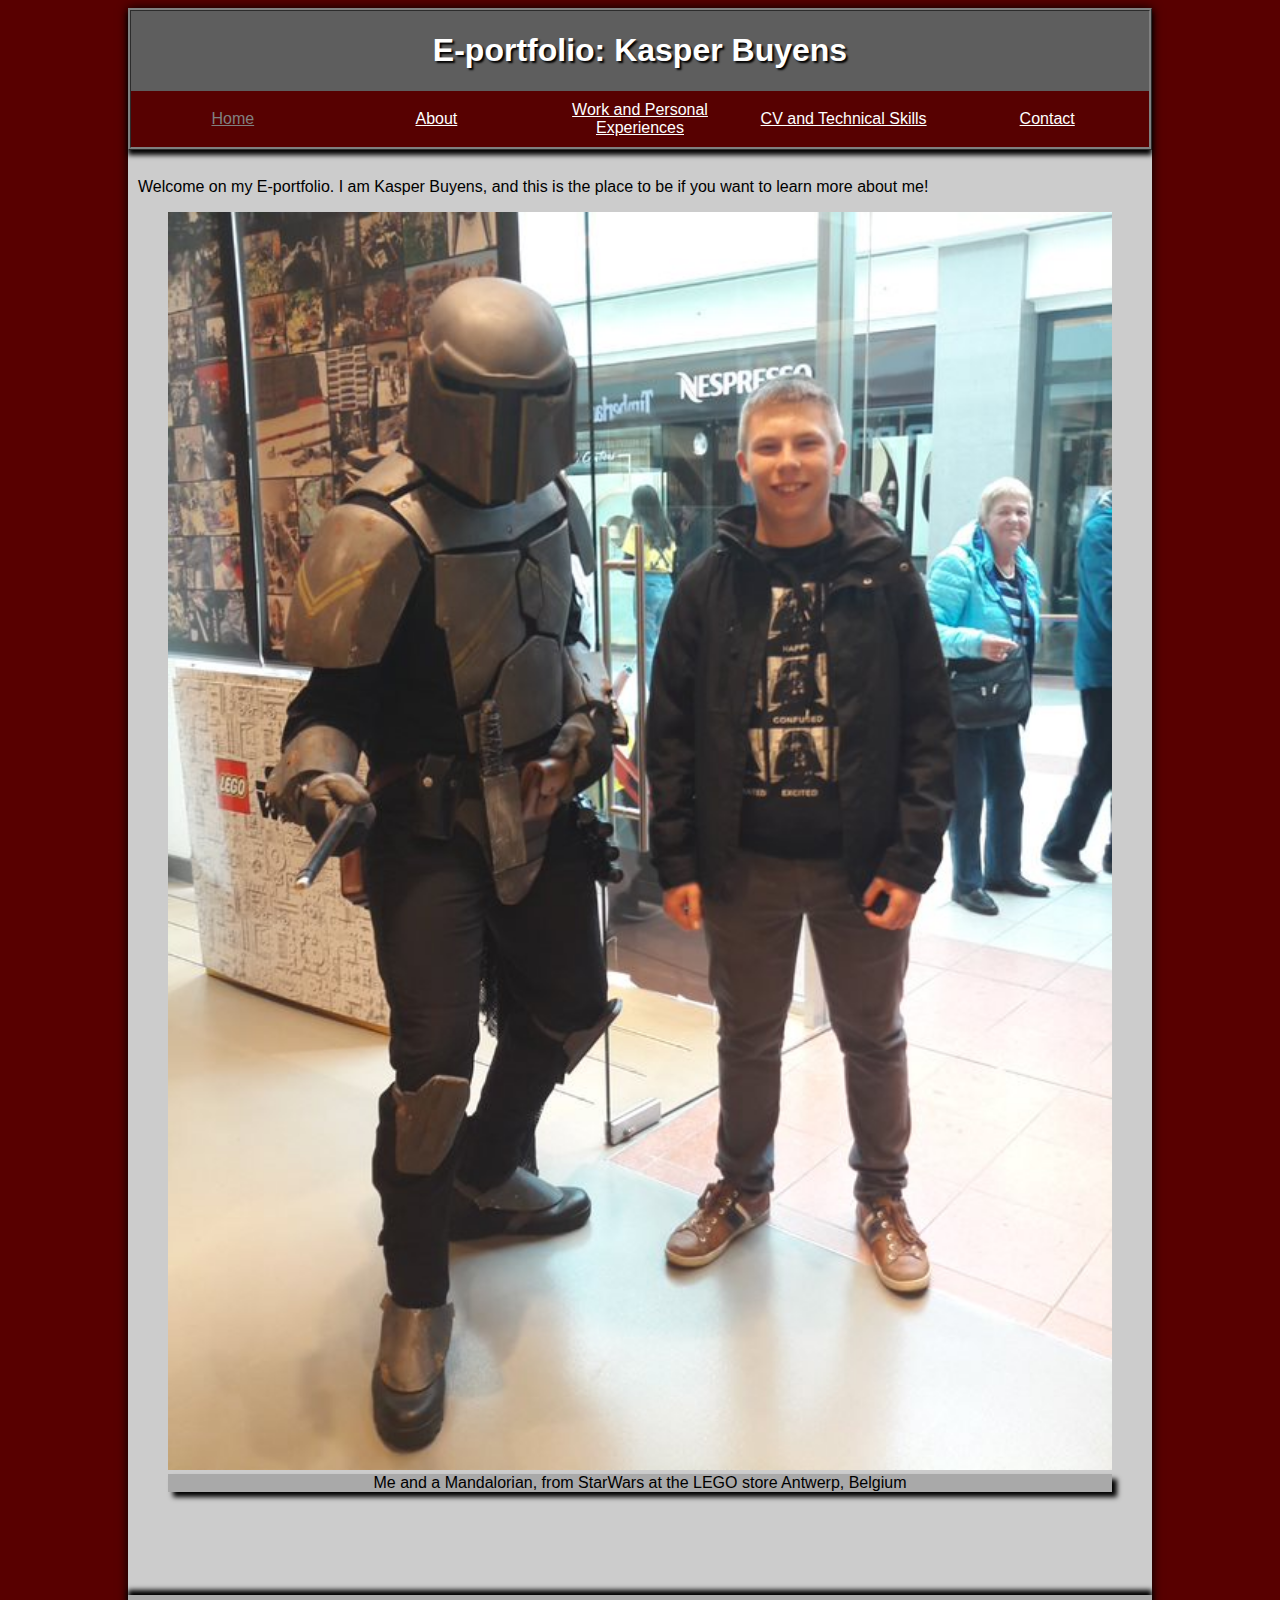
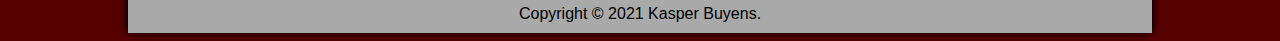
<file: index.html>
<!DOCTYPE html>
<html>
    <head>
        <link rel="stylesheet" href="../css/stylesheet.css">
        <meta charset="utf-8">
        <meta name="viewport" content="width=device-width, initial-scale=1.0">
        <title> Portfolio </title>
    </head>
    <body>
        <div>
        <header>
            <H1>E-portfolio: Kasper Buyens</H1>
        </header>
        <nav>
            <a href="../index.html" class="Active"class="nav">Home</a>
            <a href="../About.html"class="nav">About</a>
            <a href="../WorkAndPersonalExperiences.html"class="nav"> Work and Personal Experiences</a>
            <a href="CVAndTechnicalSkills.html"class="nav"> CV and Technical Skills</a>
            <a href="Contact.html"class="nav">Contact</a>
        </nav>
        </div>
        <main>
            <p> <br/> Welcome on my E-portfolio. I am Kasper Buyens, and this is the place to be if you want to learn more about me! </p>
            <figure>
                <img src="../foto's/Foto Mando.jpg" alt="This is me, next to a Mandalorian from StarWars">
            
                    <figcaption>
                    Me and a Mandalorian, from StarWars at the LEGO store Antwerp, Belgium
                    </figcaption>
            </figure>
        </main>
        <footer>
            <p>Copyright © 2021 Kasper Buyens.</p>
        </footer>
    </body>
</html>
</file>
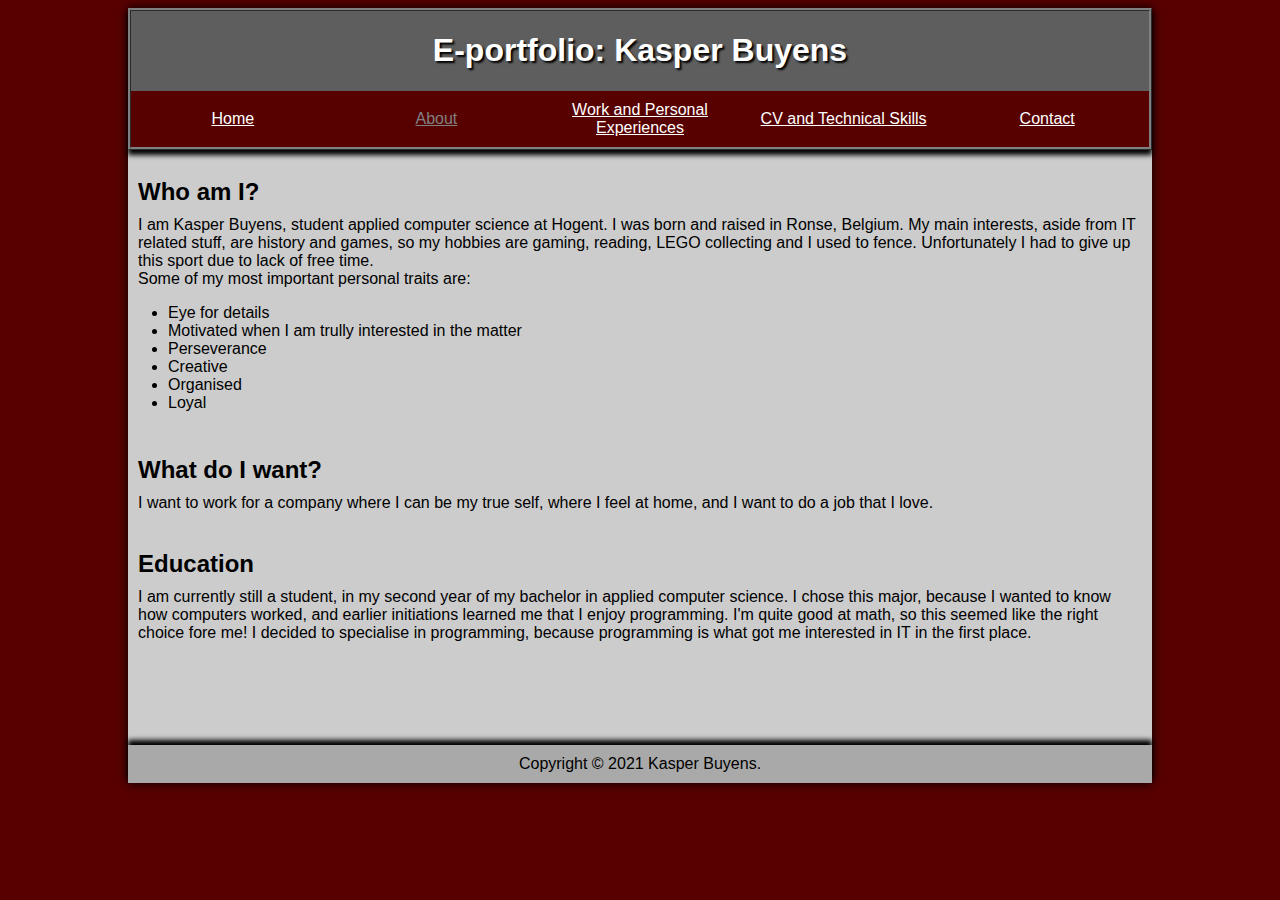
<file: About.html>
<!DOCTYPE html>
<html>
    <head>
        <link rel="stylesheet" href="../css/stylesheet.css">
        <meta charset="utf-8">
        <meta name="viewport" content="width=device-width, initial-scale=1.0">
        <title> Portfolio </title>
    </head>
    <body>
        <div>
        <header>
            <H1>E-portfolio: Kasper Buyens</H1>
        </header>
        <nav>
            <a href="../index.html" class="nav">Home</a>
            <a href="../About.html" class="Active" class="nav">About</a>
            <a href="../WorkAndPersonalExperiences.html" class="nav"> Work and Personal Experiences</a>
            <a href="CVAndTechnicalSkills.html"class="nav"> CV and Technical Skills</a>
            <a href="Contact.html"class="nav">Contact</a>
        </nav>
        </div>
        <main>
            <br/>
            <h2>Who am I?</h2>
                <p>I am Kasper Buyens, student applied computer science at Hogent. I was born and raised in Ronse, Belgium.
                    My main interests, aside from IT related stuff, are history and games, so my hobbies are gaming, reading, LEGO collecting and I used to fence. 
                    Unfortunately I had to give up this sport due to lack of free time.
                    <br/> Some of my most important personal traits are:
                    <ul>
                        <li>Eye for details</li>
                        <li>Motivated when I am trully interested in the matter</li>
                        <li>Perseverance</li>
                        <li>Creative</li>
                        <li>Organised</li>
                        <li>Loyal</li>
                    </ul>
                </p> 
            <br/>
            <h2>What do I want?</h2>
            <p>
                I want to work for a company where I can be my true self, where I feel at home, and I want to do a job that I love.
            </p>
            <br/>
            <h2>Education</h2>
                <p>I am currently still a student, in my second year of my bachelor in applied computer science.
                    I chose this major, because I wanted to know how computers worked, and earlier initiations learned me that I enjoy programming.
                    I'm quite good at math, so this seemed like the right choice fore me! I decided to specialise in programming, because programming is what got me interested in IT in the first place.

                </p>
            <!--
            wie ben ik 
            wat wil ik
            info over mezelf
            testen Italt 
            -->

        </main>
        <footer>
            <p>Copyright © 2021 Kasper Buyens.</p>
        </footer>
    </body>
</html>
</file>
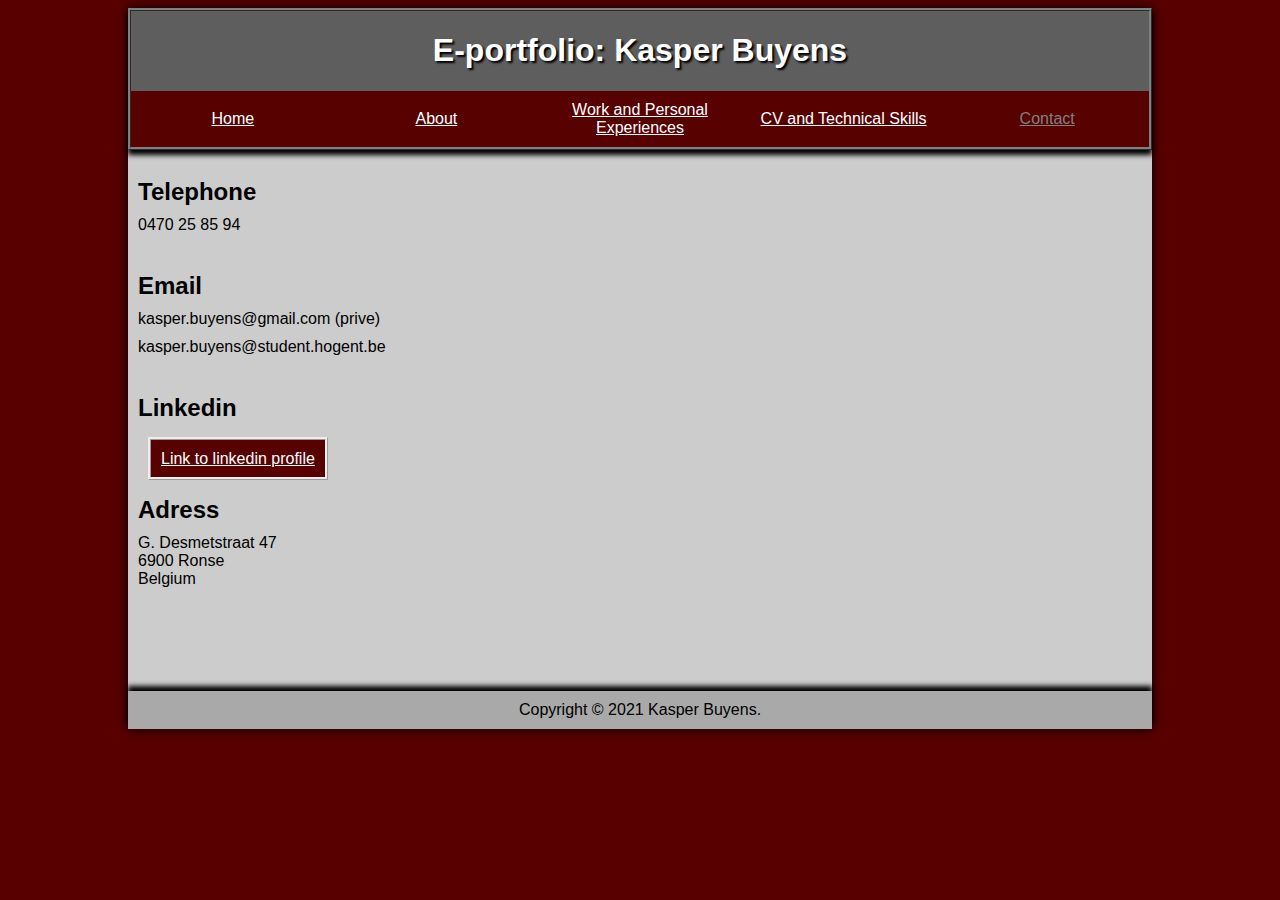
<file: Contact.html>
<!DOCTYPE html>
<html>
    <div>
    <head>
        <link rel="stylesheet" href="../css/stylesheet.css">
        <meta charset="utf-8"/>
        <meta name="viewport" content="width=device-width, initial-scale=1.0">
        <title> Portfolio </title>
    </head>
    <body>
        <header>
            <H1>E-portfolio: Kasper Buyens</H1>
        </header>
        <nav>
            <a href="../index.html"class="nav">Home</a>
            <a href="../About.html"class="nav">About</a>
            <a href="../WorkAndPersonalExperiences.html"class="nav"> Work and Personal Experiences</a>
            <a href="CVAndTechnicalSkills.html"class="nav"> CV and Technical Skills</a>
            <a href="Contact.html" class="Active"class="nav">Contact</a>
        </nav>
        </div>
        <main>
            <br/>
            <h2>Telephone</h2>
                <p>0470 25 85 94</p>
                <br/>
            <h2>Email</h2>
                <p>kasper.buyens@gmail.com (prive)</p>
                <p>kasper.buyens@student.hogent.be</p>
                <br/>
            <h2>Linkedin</h2>
        </br>
            <a href="https://www.linkedin.com/in/kasper-buyens-bb5839212/" class= "L">Link to linkedin profile</a>
        </br>
    </br>
            <h2>Adress</h2>
                <p>G. Desmetstraat 47 <br/>
                6900 Ronse <br/>
                Belgium
                </p>
        </main>
        <footer>
                <p>Copyright © 2021 Kasper Buyens.</p>
        </footer>
    </body>
</html>
</file>
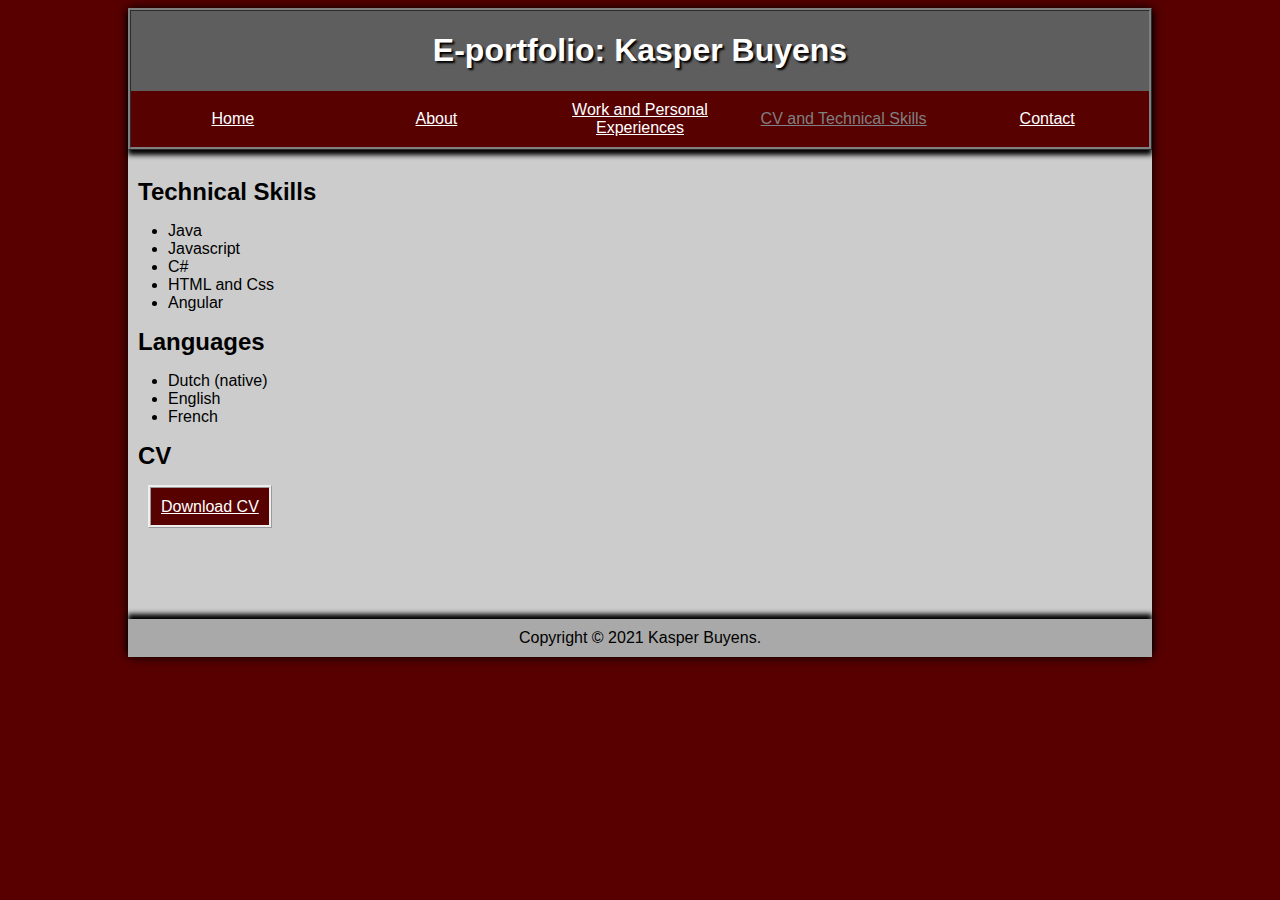
<file: CVAndTechnicalSkills.html>
<!DOCTYPE html>
<html>
    <head>
        <link rel="stylesheet" href="../css/stylesheet.css">
        <meta charset="utf-8">
        <meta name="viewport" content="width=device-width, initial-scale=1.0">
        <title> Portfolio </title>
    </head>
    <body>
        <div>
        <header>
            <H1>E-portfolio: Kasper Buyens</H1>
        </header>
        <nav>
            <a href="../index.html"class="nav">Home</a>
            <a href="../About.html"class="nav">About</a>
            <a href="../WorkAndPersonalExperiences.html"class="nav"> Work and Personal Experiences</a>
            <a href="CVAndTechnicalSkills.html" class="Active"class="nav"> CV and Technical Skills</a>
            <a href="Contact.html"class="nav">Contact</a>
        </nav>
        </div>
        <main>
            <br/>
            <h2>Technical Skills</h2>
            <ul>
                <li>Java</li>
                <li>Javascript</li>
                <li>C#</li>
                <li>HTML and Css</li>
                <li>Angular</li>
            </ul>
            <h2>Languages</h2>
            <ul>
                <li>Dutch (native)</li>
                <li>English</li>
                <li>French</li>
            </ul>
            <h2>CV</h2>
        </br>
            <a href="../foto's/CV KasperBuyens.pdf" class= "L">Download CV </a>
        </main>
        <footer>
            <p>Copyright © 2021 Kasper Buyens.</p>
        </footer>
    </body>
</html>
</file>
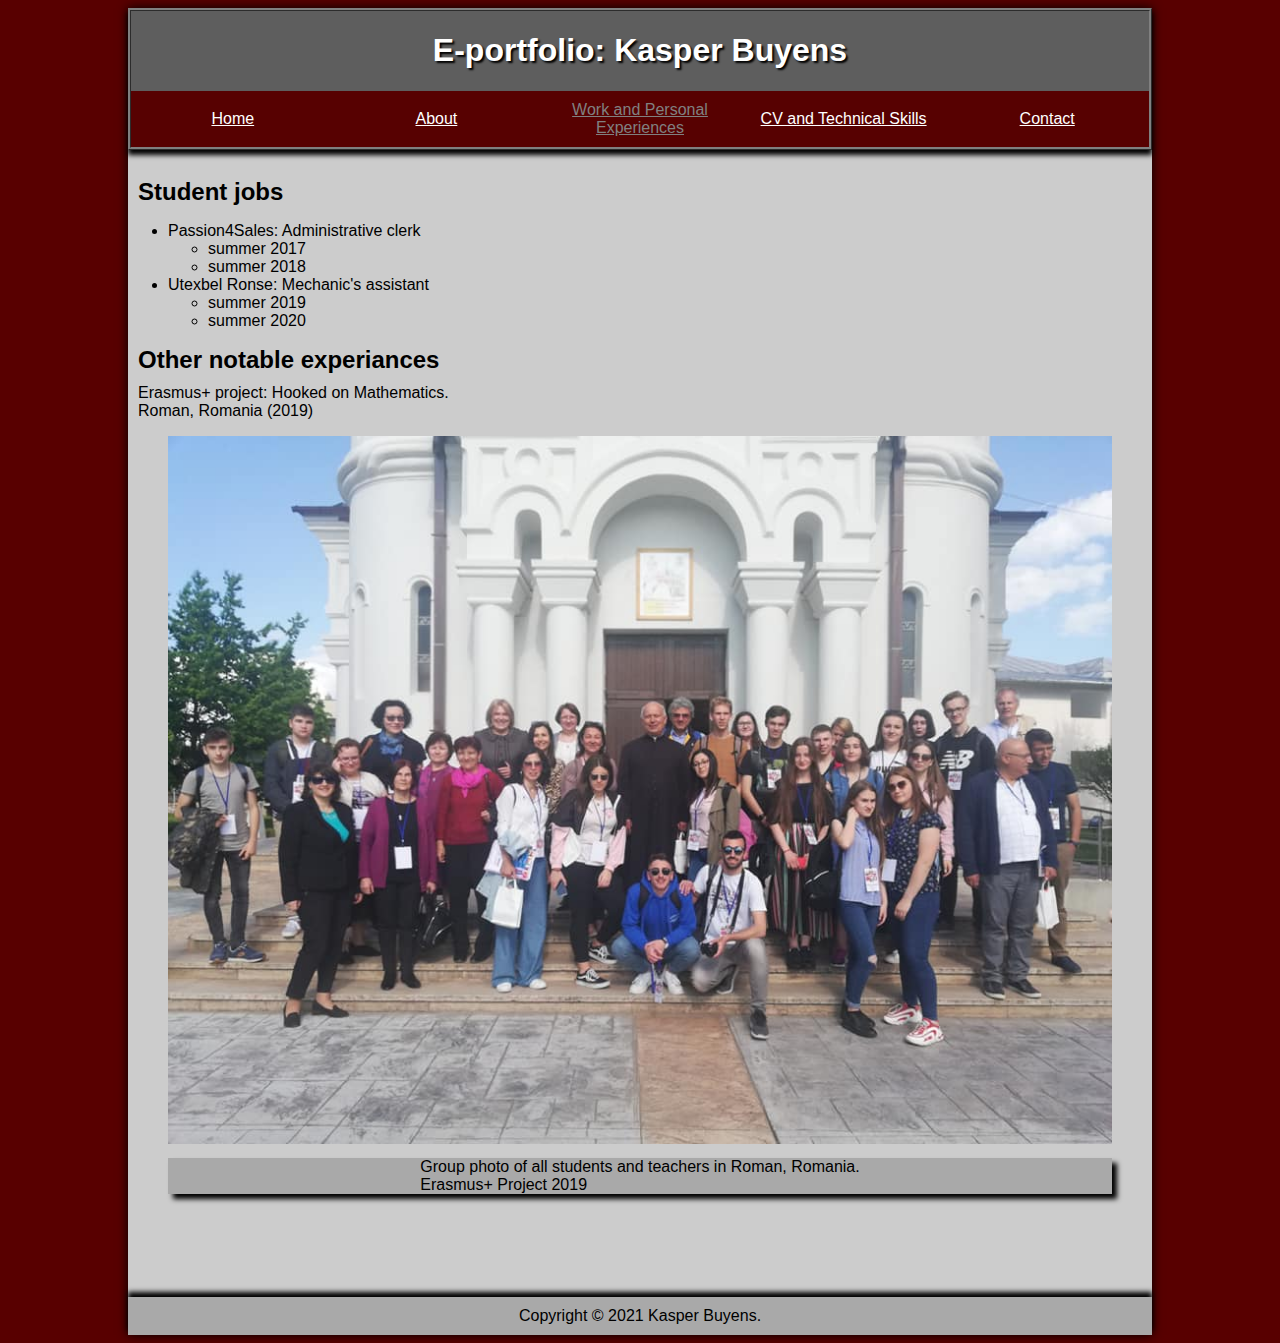
<file: WorkAndPersonalExperiences.html>
<!DOCTYPE html>
<html>
    <head>
        <link rel="stylesheet" href="../css/stylesheet.css">
        <meta charset="utf-8">
        <meta name="viewport" content="width=device-width, initial-scale=1.0">
        <title> Portfolio </title>
    </head>
    <body>
        <div>
        <header>
            <H1>E-portfolio: Kasper Buyens</H1>
        </header>
        <nav>
            <a href="../index.html" class="nav">Home</a>
            <a href="../About.html" class="nav">About</a>
            <a href="../WorkAndPersonalExperiences.html" class="Active" class="nav"> Work and Personal Experiences</a>
            <a href="CVAndTechnicalSkills.html" class="nav"> CV and Technical Skills</a>
            <a href="Contact.html" class="nav">Contact</a>
        </nav>
        </div>
        <main>
            <br/>
            <h2>Student jobs</h2>
                <ul>
                    <li>Passion4Sales: Administrative clerk
                        <ul>
                            <li>summer 2017</li>
                            <li>summer 2018 </li>
                        </ul>
                    </li>
                    <li>Utexbel Ronse: Mechanic's assistant
                        <ul>
                            <li>summer 2019</li>
                            <li>summer 2020</li>
                        </ul>
                    </li>
                </ul>
            <h2>Other notable experiances</h2>
                <p>Erasmus+ project: Hooked on Mathematics. <br />
                    Roman, Romania (2019)</p>
                    <figure>
                    <img src="foto's/60290484_10156962042530772_5696761110070296576_n.jpg" alt="Erasmus+" >
                        <p>
                            <figcaption>
                                Group photo of all students and teachers in Roman, Romania. <br/> Erasmus+ Project 2019
                            </figcaption>
                        </p>
                    </figure>
        </main>
        <footer>
            <p>Copyright © 2021 Kasper Buyens.</p>
        </footer>
    </body>
</html>
</file>
<file: css/stylesheet.css>
html{
    background-color: #580000;
}

body{
    margin-right: 10%;
    margin-left: 10%;
    background-color: rgb(204, 204, 204);
    font-family:'Lucida Sans', 'Lucida Sans Regular', 'Lucida Grande', 'Lucida Sans Unicode', Geneva, Verdana, sans-serif;
    box-shadow: 0 0 10px black;
}

header{
    background-color: rgb(94, 94, 94);
    width: 100%;
    flex-wrap: nowrap;
    justify-content: center;
    flex: center;
    align-items: center;
    display: flex;

}

img{
    width: 100%;
}
nav{
    background-color: rgb(87, 1, 1);
}
nav{
    width: 100%;
    flex-wrap: nowrap;
    justify-content: center;
    flex: center;
    align-items: center;
    display: flex;
}


a{
    color: white;
    background-color:rgb(87, 1, 1);
}
.nav{
    display: inline-block;
    height: 100%;
    margin:1%;
    text-align: center;
    padding:0;
    width: 20%;
    border-width: 100%;
    border-top: 100%;

}
.Active{
    display: inline-block;
    height: 100%;
    margin:1%;
    text-align: center;
    padding:0;
    width: 20%;
    border-width: 100%;
    border-top: 100%;
    color: Grey;
}
.L{
    color: white;
    background-color:rgb(87, 1, 1);
    border-style: ridge;
    padding: 10px;
    margin: 20px;
    display: inline-box;
    
}
div{
    box-shadow: 0px 5px 5px black;
    border-style: ridge;
    border-color: grey;
}

footer{
    background-color: darkgray;
    width: 100%;
    flex-wrap: nowrap;
    justify-content: center;
    flex: center;
    align-items: center;
    display: flex;
    display: inline-box;
    margin-top: 10%;
    box-shadow: 0px -5px 5px black;
}


p{
    margin: 10px;
}

h2{
    margin:10px
}

figcaption{
    background-color: darkgray;
    width: 100%;
    flex-wrap: nowrap;
    justify-content: center;
    flex: center;
    align-items: center;
    display: flex;
    display: inline-box;
    margin-top: 0%;
    box-shadow: 5px 5px 5px black;
}

h1{
    color: white;
    text-shadow: 2px 2px 2px black;
}
</file>
